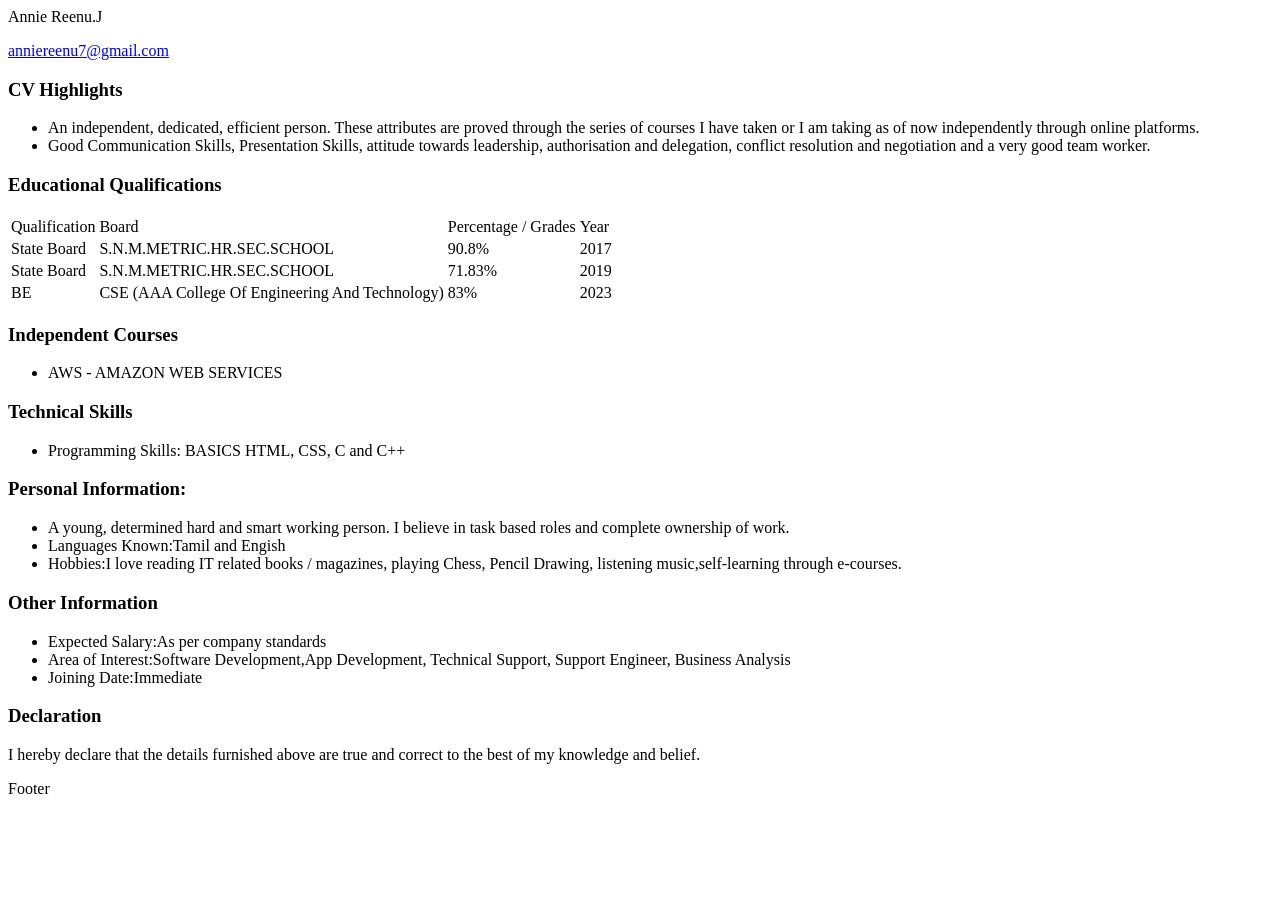
<file: ASSIGNMENT/ANNIE REENU(TEAM MEMBER-1)/Assignment-1.html>
<html>
 <head>
<link type="text/css" rel="stylesheet" href="https://www.dropbox.com/s/trsldt0me90jzs8/resume.css"/>
<title></title> 
</head>
<body>
<div id="header">
<p id="name">Annie Reenu.J</p>
         <a href="anniereenu7@gmail.com" target="_blank"><p id="email">anniereenu7@gmail.com</p></a>
     </div>
     <div class="left">
     </div>
     <div class="right">
            <h3>CV Highlights</h3>
            <p>
            <ul>
              <li>An independent, dedicated, efficient person. These attributes are proved through the series of courses I have taken or I am taking as of now independently through online platforms.</li>
                <li>Good Communication Skills, Presentation Skills, attitude towards leadership, authorisation and delegation, conflict resolution and negotiation and a very good team worker.</li></ul>
            </p>
              <h3>Educational Qualifications</h3>
            <table>
                <tr id="heading">
                    <td>Qualification</td>
                    <td>Board</td>
                    <td>Percentage / Grades</td>
                    <td>Year</td>
                </tr>
                <tr>
                    <td>State Board</td>
                    <td>S.N.M.METRIC.HR.SEC.SCHOOL</td>
                    <td>90.8%</td>
                    <td>2017</td>
                </tr>
                <tr>
                    <td>State Board</td>
                    <td>S.N.M.METRIC.HR.SEC.SCHOOL</td>
                    <td>71.83%</td>
                    <td>2019</td>
                </tr>
                <tr>
                    <td>BE</td>
                    <td>CSE (AAA College Of Engineering And Technology)</td>
                    <td>83%</td>
                    <td>2023</td>
                </tr>
         
            </table>
            <h3>Independent Courses</h3>
            <p>
            <ul>
                <li>
                <span id="course-name">AWS </span> - AMAZON WEB SERVICES</li>
                </ul>
            <h3>Technical Skills</h3>
            <p>
            <ul>
                <li>
                <span id="course-name">Programming Skills:</span> BASICS HTML, CSS, C and C++</li></ul>
            </p>
            <h3>Personal Information:</h3>
            <p>
            <ul>
                <li>
                A young, determined hard and smart working person. I believe in task based roles and complete ownership of work.
                <li>
                <span id="course-name">Languages Known:</span>Tamil and Engish</li>
                <li>
                <span id="course-name">Hobbies:</span>I love reading IT related books / magazines, playing Chess, Pencil Drawing, listening music,self-learning through e-courses.</li> </ul>
            </p>
            <h3>Other Information</h3>
            <p>
            <ul>
                <li>
                <span id="course-name">Expected Salary:</span>As per company standards</li>
                <li>
                <span id="course-name">Area of Interest:</span>Software Development,App Development, Technical Support, Support Engineer,  Business Analysis</li>
                <li>
                <span id="course-name">Joining Date:</span>Immediate</li></ul>
            </p>
            <h3>Declaration</h3>
            <p>
            I hereby declare that the details furnished above are true and correct to the best of my knowledge and belief.</p>
     </div>
     <div id="footer"></div>
    </body>
</html>
Footer
</file>
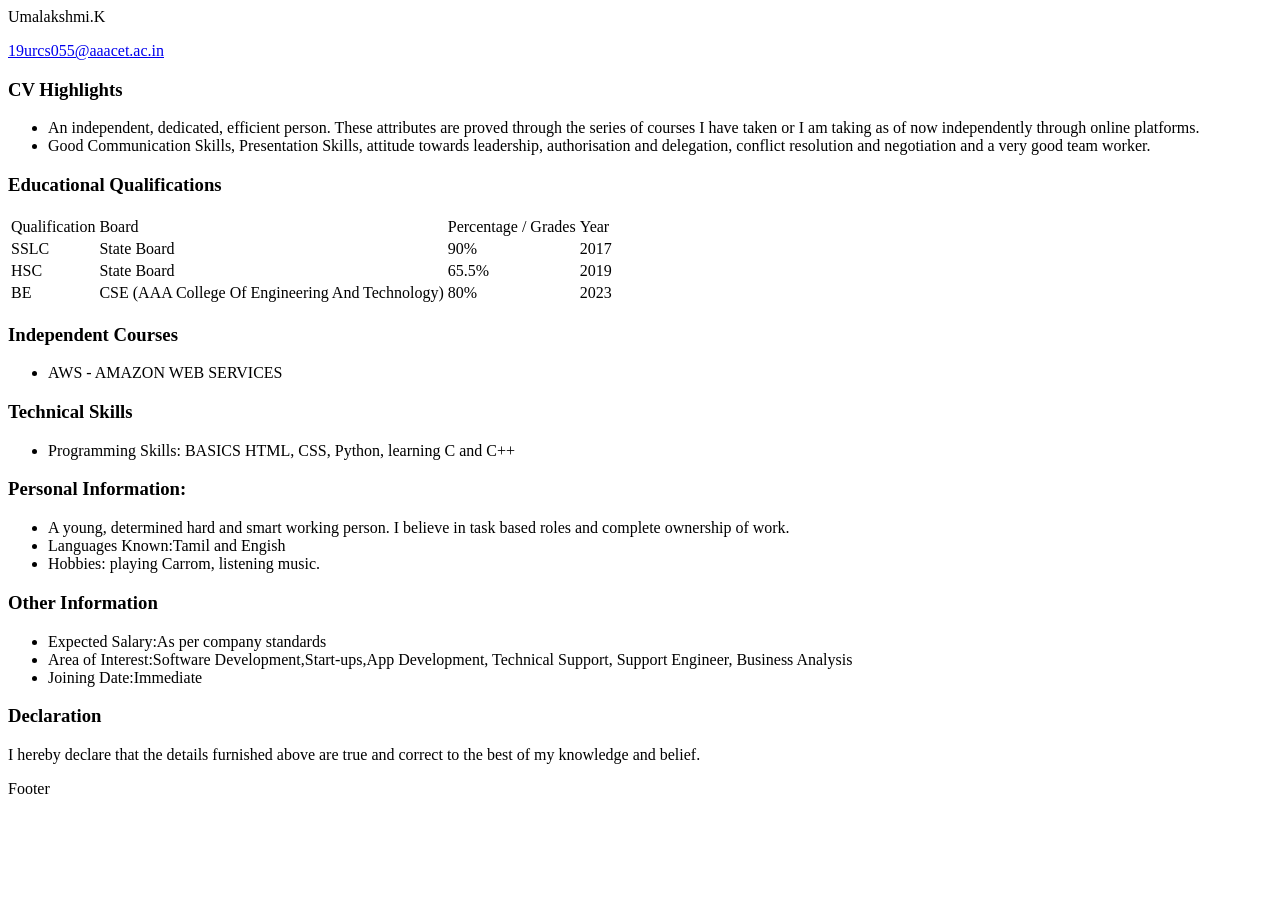
<file: ASSIGNMENT/UMA LAKSHMI(TEAM MEMBER-3)/Assignment 1.html>
<html>
 <head>
<link type="text/css" rel="stylesheet" href="https://www.dropbox.com/s/trsldt0me90jzs8/resume.css"/>
<title></title> 
</head>
<body>
<div id="header">
<p id="name">Umalakshmi.K</p>
         <a href="19urcs055@aaacet.ac.in" target="_blank"><p id="email">19urcs055@aaacet.ac.in</p></a>
     </div>
     <div class="left">
     </div>
     <div class="right">
            <h3>CV Highlights</h3>
            <p>
            <ul>
              <li>An independent, dedicated, efficient person. These attributes are proved through the series of courses I have taken or I am taking as of now independently through online platforms.</li>
                <li>Good Communication Skills, Presentation Skills, attitude towards leadership, authorisation and delegation, conflict resolution and negotiation and a very good team worker.</li></ul>
            </p>
              <h3>Educational Qualifications</h3>
            <table>
                <tr id="heading">
                    <td>Qualification</td>
                    <td>Board</td>
                    <td>Percentage / Grades</td>
                    <td>Year</td>
                </tr>
                <tr>
                    <td>SSLC</td>
                    <td>State Board</td>
                    <td>90%</td>
                    <td>2017</td>
                </tr>
                <tr>
                    <td>HSC</td>
                    <td>State Board</td>
                    <td>65.5%</td>
                    <td>2019</td>
                </tr>
                <tr>
                    <td>BE</td>
                    <td>CSE (AAA College Of Engineering And Technology)</td>
                    <td>80%</td>
                    <td>2023</td>
                </tr>
         
            </table>
            <h3>Independent Courses</h3>
            <p>
            <ul>
           <li>
                <span id="course-name">AWS </span> - AMAZON WEB SERVICES</li>
                </ul>
            <h3>Technical Skills</h3>
            <p>
            <ul>
                <li>
                <span id="course-name">Programming Skills:</span> BASICS HTML, CSS, Python, learning C and C++</li></ul>
            </p>
            <h3>Personal Information:</h3>
            <p>
            <ul>
                <li>
                A young, determined hard and smart working person. I believe in task based roles and complete ownership of work.
                <li>
                <span id="course-name">Languages Known:</span>Tamil and Engish</li>
                <li>
                <span id="course-name">Hobbies:</span> playing Carrom, listening music.</li> </ul>
            </p>
            <h3>Other Information</h3>
            <p>
            <ul>
                <li>
                <span id="course-name">Expected Salary:</span>As per company standards</li>
                <li>
                <span id="course-name">Area of Interest:</span>Software Development,Start-ups,App Development, Technical Support, Support Engineer,  Business Analysis</li>
                <li>
                <span id="course-name">Joining Date:</span>Immediate</li></ul>
            </p>
            <h3>Declaration</h3>
            <p>
            I hereby declare that the details furnished above are true and correct to the best of my knowledge and belief.</p>
     </div>
     <div id="footer"></div>
    </body>
</html>
Footer
</file>
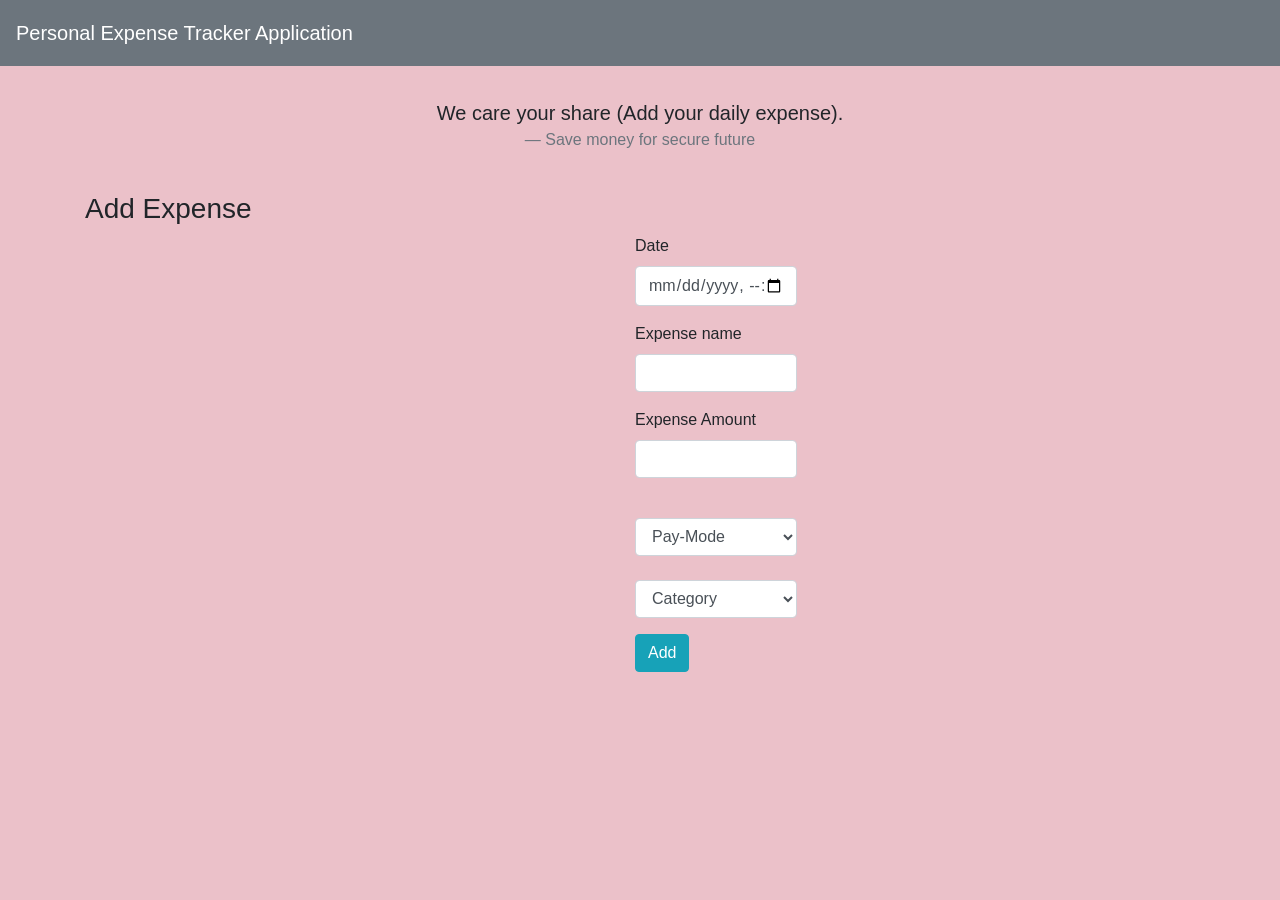
<file: PROJECT DEVELOPMENT PHASE/Sprint-1/add.html>
<!DOCTYPE html>
<html lang="en">
<head>
    <meta charset="UTF-8">
    <script src="https://code.jquery.com/jquery-3.2.1.slim.min.js" integrity="sha384-KJ3o2DKtIkvYIK3UENzmM7KCkRr/rE9/Qpg6aAZGJwFDMVNA/GpGFF93hXpG5KkN" crossorigin="anonymous"></script>
    <script src="https://cdn.jsdelivr.net/npm/popper.js@1.12.9/dist/umd/popper.min.js" integrity="sha384-ApNbgh9B+Y1QKtv3Rn7W3mgPxhU9K/ScQsAP7hUibX39j7fakFPskvXusvfa0b4Q" crossorigin="anonymous"></script>
    <script src="https://cdn.jsdelivr.net/npm/bootstrap@4.0.0/dist/js/bootstrap.min.js" integrity="sha384-JZR6Spejh4U02d8jOt6vLEHfe/JQGiRRSQQxSfFWpi1MquVdAyjUar5+76PVCmYl" crossorigin="anonymous"></script>
    <link rel="stylesheet" href="https://cdn.jsdelivr.net/npm/bootstrap@4.0.0/dist/css/bootstrap.min.css" integrity="sha384-Gn5384xqQ1aoWXA+058RXPxPg6fy4IWvTNh0E263XmFcJlSAwiGgFAW/dAiS6JXm" crossorigin="anonymous">
    <title>Add Daily Expense</title>

    <style type="text/css">
        body{
            background-color:rgb(235,193,201);
        }

        form{
            margin-left: 550px;
            width: 30%;
        }




    </style>
</head>
<body>
     <nav class="h1 navbar navbar-dark bg-secondary p-3 mb-2 bg-primary text-white justify-content-between">
      <a class="navbar-brand">Personal Expense Tracker Application</a>
  </nav>

    <br>
    <blockquote class="blockquote text-center">
      <p class="mb-0">We care your share (Add your daily expense).</p>
      <footer class="blockquote-footer">Save money for secure future<cite title="Job__Finder"></cite></footer>
    </blockquote>

    <br>
<div class="container">
    <div class="row">
        <div class="col-md-6">
            <h3>Add Expense</h3>
            <form action="/addexpense" method="POST">

                <div class="form-group">
                     <label for="">Date</label>
                     <input class="form-control" type="datetime-local" name="date" id="date">
                    </div>


                <div class="form-group"> <label for="">Expense name</label>
                    <input class="form-control" type="text" name="expensename" id="expensename">
                </div>


                <div class="form-group">
                     <label for="">Expense Amount</label>
                      <input class="form-control"  type="number" min="0" name="amount" id="amount">
                </div>



                <div class="form-group">
                    <label for=""></label>
                    <select class="form-control" name="paymode" id="paymode">
                        <option  selected hidden>Pay-Mode</option>
                        <option name="cash" value="cash">cash</option>
                        <option name="debitcard" value="debitcard">debitcard</option>
                        <option name="creditcard" value="creditcard">creditcard</option>
                        <option name="epayment" value="epayment">UPI</option>
                        <option name="onlinebanking" value="onlinebanking">onlinebanking</option>

                    </select>




                 <div class="form-group">
                    <label for=""></label>
                    <select class="form-control" name="category" id="category">

                         <option selected hidden>Category</option>
                        <option   name = "food" value="food">food</option>
                        <option name = "entertainment" value="entertainment">Entertainment</option>
                        <option name = "business" value="business">Business</option>
                        <option name ="rent" value="rent">Rent</option>
                        <option name = "EMI" value="EMI">EMI</option>
                        <option name = "other" value="other">other</option>

                    </select>
                </div>



                <input class="btn btn-info" type="submit" value="Add" id="">
                </div>
            </form>


        </div>
    </div>

</div>

</body>
</html>
</file>
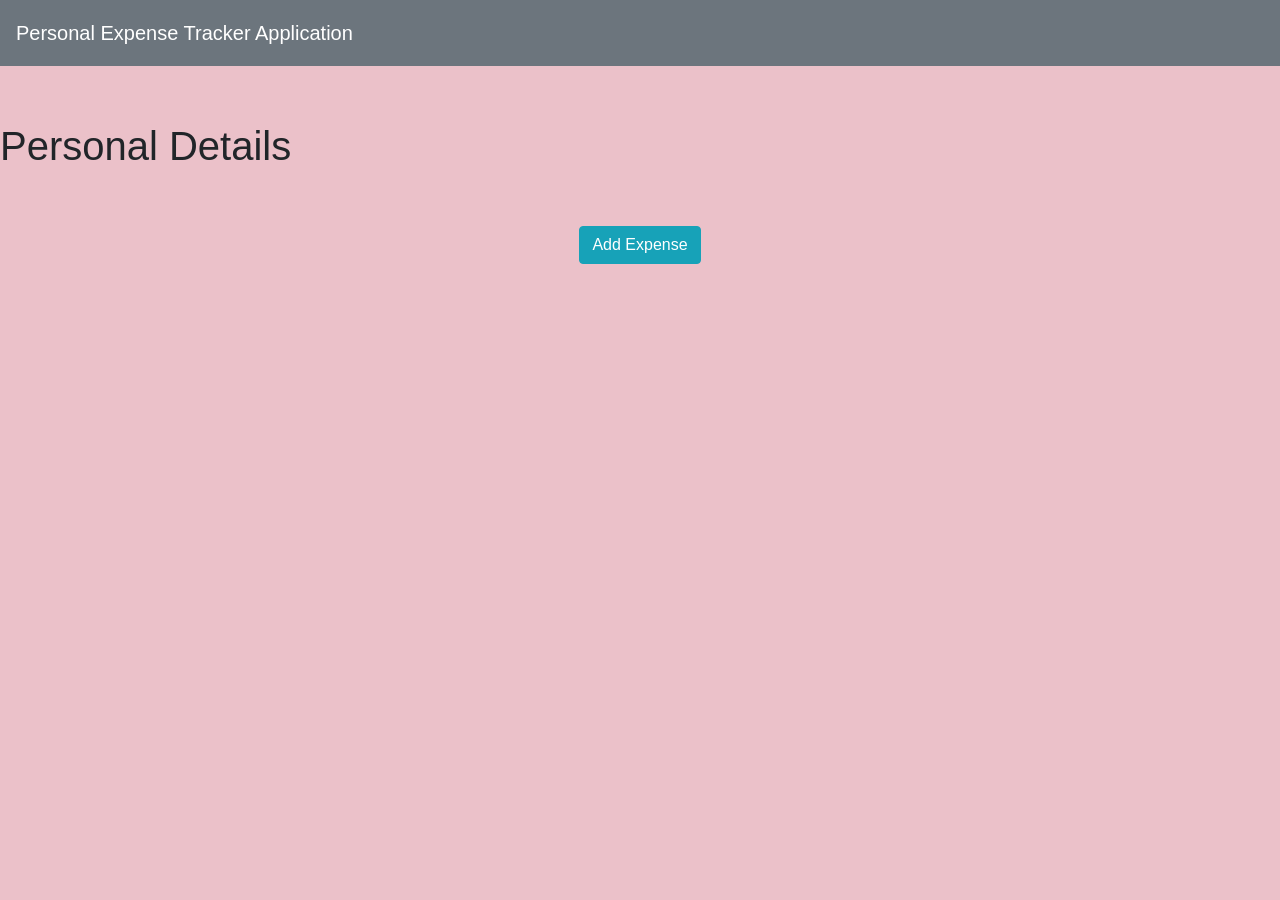
<file: PROJECT DEVELOPMENT PHASE/Sprint-1/dashboard.html>
<!DOCTYPE html>
<html lang="en" xmlns="http://www.w3.org/1999/html" xmlns="http://www.w3.org/1999/html"
      xmlns="http://www.w3.org/1999/html" xmlns="http://www.w3.org/1999/html" xmlns="http://www.w3.org/1999/html"
      xmlns="http://www.w3.org/1999/html">
<head>
    <meta charset="UTF-8">
    <script src="https://code.jquery.com/jquery-3.2.1.slim.min.js" integrity="sha384-KJ3o2DKtIkvYIK3UENzmM7KCkRr/rE9/Qpg6aAZGJwFDMVNA/GpGFF93hXpG5KkN" crossorigin="anonymous"></script>
    <script src="https://cdn.jsdelivr.net/npm/popper.js@1.12.9/dist/umd/popper.min.js" integrity="sha384-ApNbgh9B+Y1QKtv3Rn7W3mgPxhU9K/ScQsAP7hUibX39j7fakFPskvXusvfa0b4Q" crossorigin="anonymous"></script>
    <script src="https://cdn.jsdelivr.net/npm/bootstrap@4.0.0/dist/js/bootstrap.min.js" integrity="sha384-JZR6Spejh4U02d8jOt6vLEHfe/JQGiRRSQQxSfFWpi1MquVdAyjUar5+76PVCmYl" crossorigin="anonymous"></script>
    <link rel="stylesheet" href="https://cdn.jsdelivr.net/npm/bootstrap@4.0.0/dist/css/bootstrap.min.css" integrity="sha384-Gn5384xqQ1aoWXA+058RXPxPg6fy4IWvTNh0E263XmFcJlSAwiGgFAW/dAiS6JXm" crossorigin="anonymous">
    <title>Login page</title>
  <style type="text/css">
        body{
            background-color: rgb(235,193,201);
        }
        .msg,.login{
            text-align: center;
            margin-top: 25px;
            margin-bottom:25px;
        }

        form{
            margin-left: 550px;
            width: 30%;

        }
    </style>
</head>
<body>
  <nav class="h1 navbar navbar-dark bg-secondary p-3 mb-2 bg-primary text-white justify-content-between">
      <a class="navbar-brand">Personal Expense Tracker Application</a>
  </nav>
  </br>
  </br>
<div>
  <h1>
     Personal Details
      <! display detail >
  </h1>
</div>
  </br>
  </br>
<div >
  <center><button type="submit" formaction="/add" class="btn btn-info">Add Expense</button></center>
</div>

</br>
</br>
<div>
    <! display expenses>
</div>
</body>
</html>
</file>
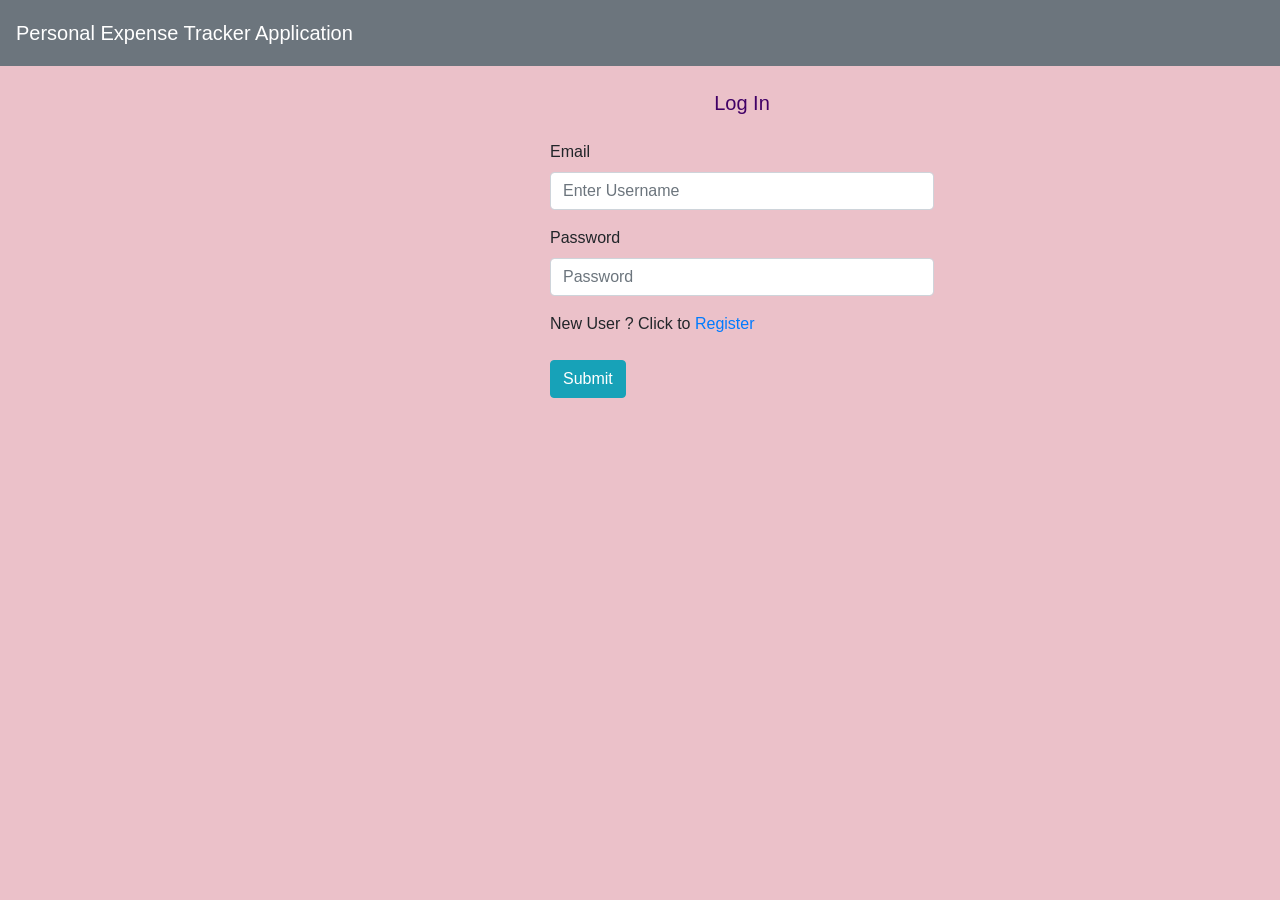
<file: PROJECT DEVELOPMENT PHASE/Sprint-1/login (1).html>
<!DOCTYPE html>
<html lang="en">
<head>
    <meta charset="UTF-8">
    <script src="https://code.jquery.com/jquery-3.2.1.slim.min.js" integrity="sha384-KJ3o2DKtIkvYIK3UENzmM7KCkRr/rE9/Qpg6aAZGJwFDMVNA/GpGFF93hXpG5KkN" crossorigin="anonymous"></script>
    <script src="https://cdn.jsdelivr.net/npm/popper.js@1.12.9/dist/umd/popper.min.js" integrity="sha384-ApNbgh9B+Y1QKtv3Rn7W3mgPxhU9K/ScQsAP7hUibX39j7fakFPskvXusvfa0b4Q" crossorigin="anonymous"></script>
    <script src="https://cdn.jsdelivr.net/npm/bootstrap@4.0.0/dist/js/bootstrap.min.js" integrity="sha384-JZR6Spejh4U02d8jOt6vLEHfe/JQGiRRSQQxSfFWpi1MquVdAyjUar5+76PVCmYl" crossorigin="anonymous"></script>
    <link rel="stylesheet" href="https://cdn.jsdelivr.net/npm/bootstrap@4.0.0/dist/css/bootstrap.min.css" integrity="sha384-Gn5384xqQ1aoWXA+058RXPxPg6fy4IWvTNh0E263XmFcJlSAwiGgFAW/dAiS6JXm" crossorigin="anonymous">
    <title>Login page</title>
  <style type="text/css">
        body{
            background-color: rgb(235,193,201);
        }
        .msg,.login{
            text-align: center;
            margin-top: 25px;
            margin-bottom:25px;
        }

        form{
            margin-left: 550px;
            width: 30%;

        }
    </style>
</head>
<body>
  <nav class="h1 navbar navbar-dark bg-secondary p-3 mb-2 bg-primary text-white justify-content-between">
      <a class="navbar-brand">Personal Expense Tracker Application</a>
  </nav>
  <form action="/login" method="POST">
        <h5 class="msg" style="color:rgb(65, 0, 102);">Log In</h5>

        <div class="form-group">
            <label for="exampleInputEmail">Email</label>
            <input type="text" name="email" class="form-control" id="exampleInputEmail" aria-describedby="emailHelp" placeholder="Enter Username" required>
        </div>
        <div class="form-group">
            <label for="exampleInputPassword">Password</label>
            <input type="password" name="password" class="form-control" id="exampleInputPassword" placeholder="Password" required>
        </div>


        <div>
            New User ? Click to <a href="{{url_for('register')}}">Register</a>
        </div>
        <br>
        <button type="submit" class="btn btn-info">Submit</button>
  </form>
</body>
</html>
</file>
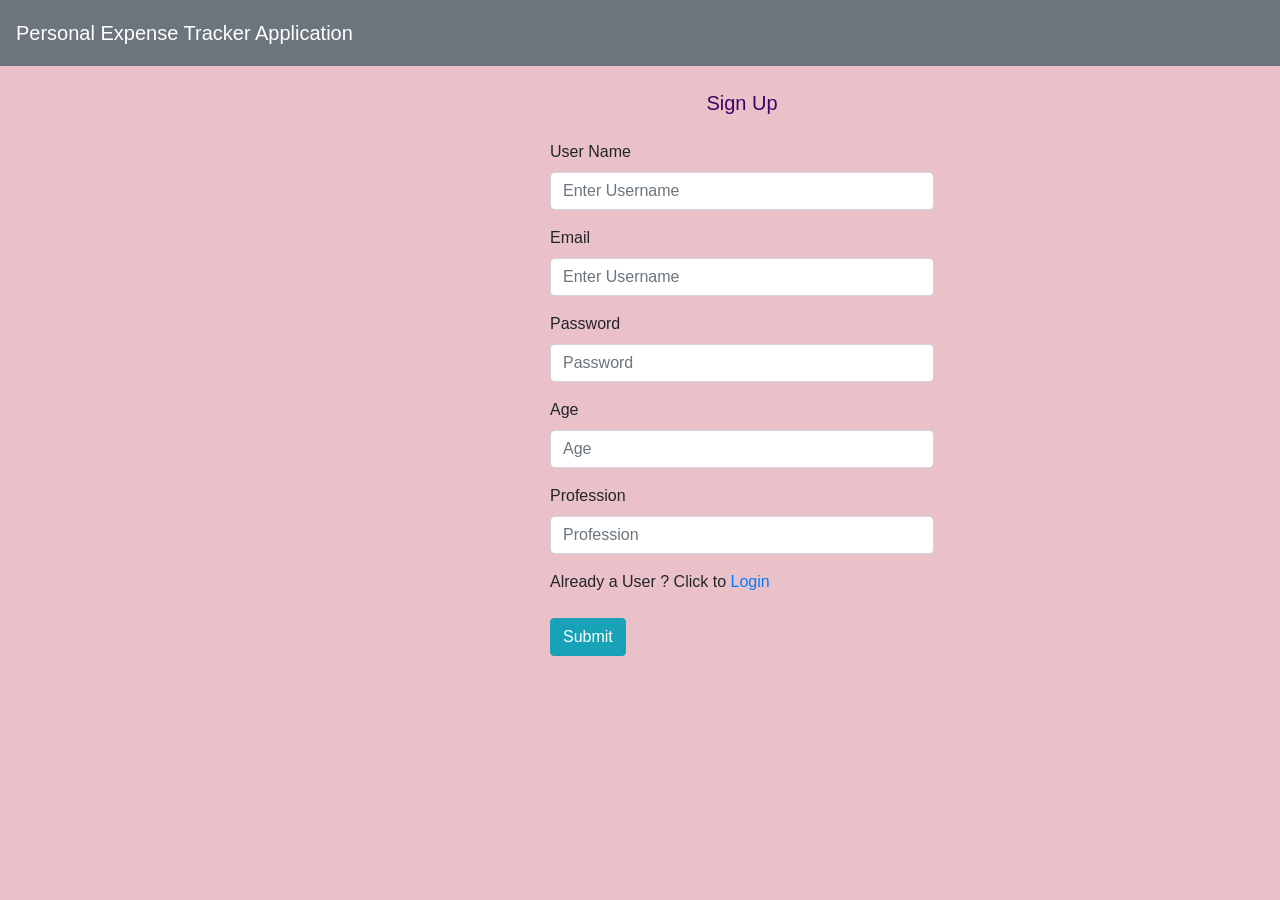
<file: PROJECT DEVELOPMENT PHASE/Sprint-1/registeration.html>
<!DOCTYPE html>
<html lang="en">
<head>
    <meta charset="UTF-8">
    <script src="https://code.jquery.com/jquery-3.2.1.slim.min.js" integrity="sha384-KJ3o2DKtIkvYIK3UENzmM7KCkRr/rE9/Qpg6aAZGJwFDMVNA/GpGFF93hXpG5KkN" crossorigin="anonymous"></script>
    <script src="https://cdn.jsdelivr.net/npm/popper.js@1.12.9/dist/umd/popper.min.js" integrity="sha384-ApNbgh9B+Y1QKtv3Rn7W3mgPxhU9K/ScQsAP7hUibX39j7fakFPskvXusvfa0b4Q" crossorigin="anonymous"></script>
    <script src="https://cdn.jsdelivr.net/npm/bootstrap@4.0.0/dist/js/bootstrap.min.js" integrity="sha384-JZR6Spejh4U02d8jOt6vLEHfe/JQGiRRSQQxSfFWpi1MquVdAyjUar5+76PVCmYl" crossorigin="anonymous"></script>
    <link rel="stylesheet" href="https://cdn.jsdelivr.net/npm/bootstrap@4.0.0/dist/css/bootstrap.min.css" integrity="sha384-Gn5384xqQ1aoWXA+058RXPxPg6fy4IWvTNh0E263XmFcJlSAwiGgFAW/dAiS6JXm" crossorigin="anonymous">
    <title>Register page</title>
  <style type="text/css">
        body{
            background-color: rgb(235,193,201);
        }
        .msg,.login{
            text-align: center;
            margin-top: 25px;
            margin-bottom:25px;
        }

        form{
            margin-left: 550px;
            width: 30%;

        }
    </style>
</head>
<body>
  <nav class="h1 navbar navbar-dark bg-secondary p-3 mb-2 bg-primary text-white justify-content-between">
      <a class="navbar-brand">Personal Expense Tracker Application</a>
  </nav>
  <form action="/register" method="POST">
        <h5 class="msg" style="color:rgb(65, 0, 102);">Sign Up</h5>

        <div class="form-group">
            <label for="exampleInputUsername">User Name</label>
            <input type="text" name="username" class="form-control" id="exampleInputUsername" aria-describedby="emailHelp" placeholder="Enter Username" required>
        </div>
        <div class="form-group">
            <label for="exampleInputEmail">Email</label>
            <input type="text" name="email" class="form-control" id="exampleInputEmail" aria-describedby="emailHelp" placeholder="Enter Username" required>
        </div>
        <div class="form-group">
            <label for="exampleInputPassword">Password</label>
            <input type="password" name="password" class="form-control" id="exampleInputPassword" placeholder="Password" required>
        </div>
        <div class="form-group">
            <label for="exampleInputAge">Age</label>
            <input type="age" name="age" class="form-control" id="exampleInputage" placeholder="Age" required>
        </div>
        <div class="form-group">
            <label for="exampleInputAge">Profession</label>
            <input type="profession" name="profession" class="form-control" id="exampleInputprofession" placeholder="Profession" required>
        </div>
        <div>
            Already a User ? Click to <a href="{{url_for('login')}}">Login</a>
        </div>
        <br>
        <button type="submit" class="btn btn-info">Submit</button>
  </form>
</body>
</html>
</file>
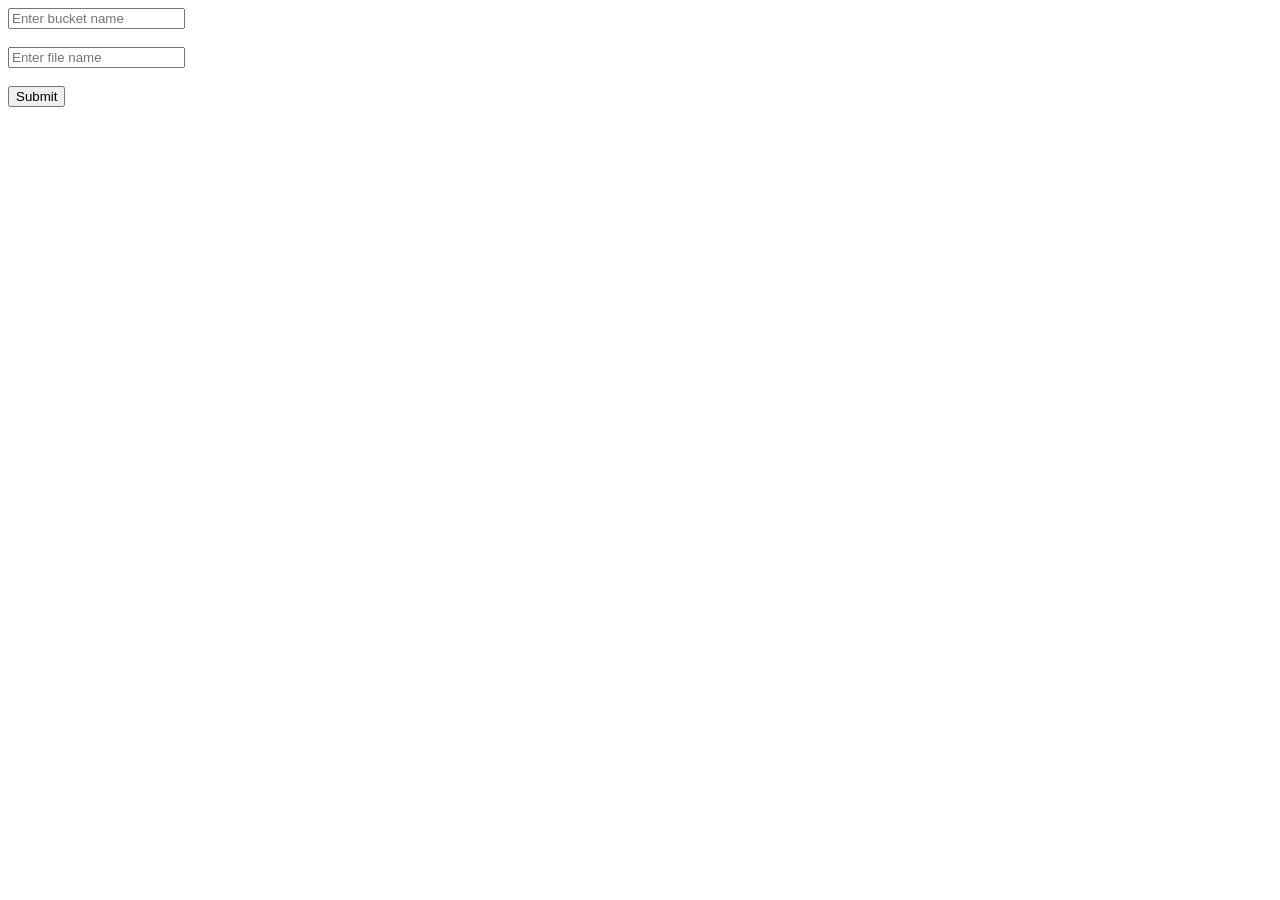
<file: ASSIGNMENT/ANNIE REENU(TEAM MEMBER-1)/Assignment-3/Delete.html>
<!DOCTYPE html>
<html lang="en">
<head>
    <meta charset="UTF-8">
    <title>Delete Folder</title>
</head>
<body>
<form action = "/deletefile" method = "POST" >

		 <input type = "text" placeholder="Enter bucket name" name = "bucket" />
		 <br>
		 <br>
		 <input type = "text" placeholder="Enter file name" name = "filename" />
		 <br>
		 <br>
         <input type = "submit"/>
      </form>
</body>
</html>
</file>
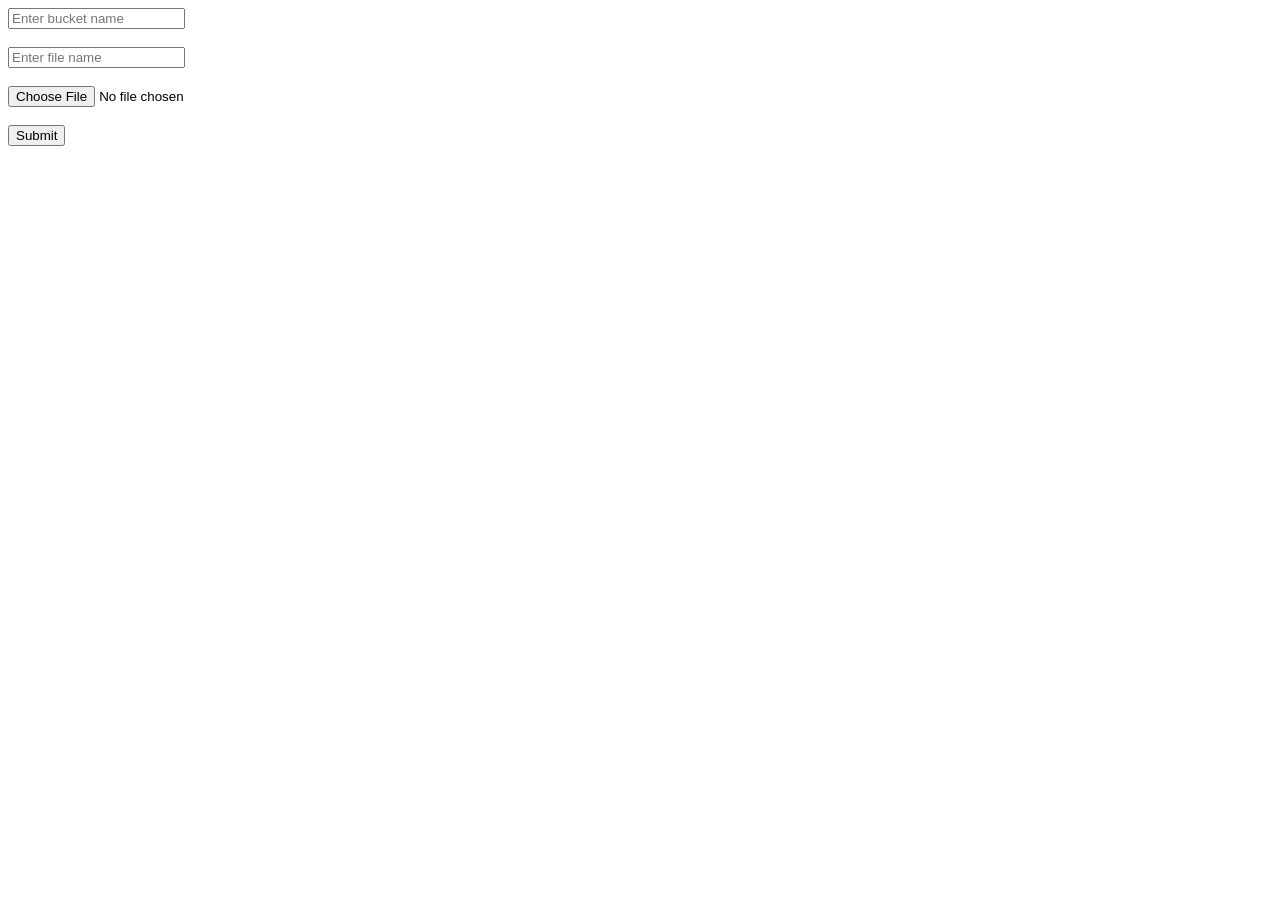
<file: ASSIGNMENT/ANNIE REENU(TEAM MEMBER-1)/Assignment-3/Upload.html>
<!DOCTYPE html>
<html lang="en">
<head>
    <meta charset="UTF-8">
    <title>Upload File In Bucket</title>
</head>
<body>
<form action="/uploader" method="post" enctype = "multipart/form-data">

        <input type = "text" placeholder="Enter bucket name" name = "bucket" />

		 <br>
		 <br>

        <input type = "text" placeholder="Enter file name" name = "filename" />

		 <br>
		 <br>

        <input type = "file" name = "file" />

		 <br>
		 <br>
        <input type = "submit"/>
</form>
</body>
</html>
</file>
